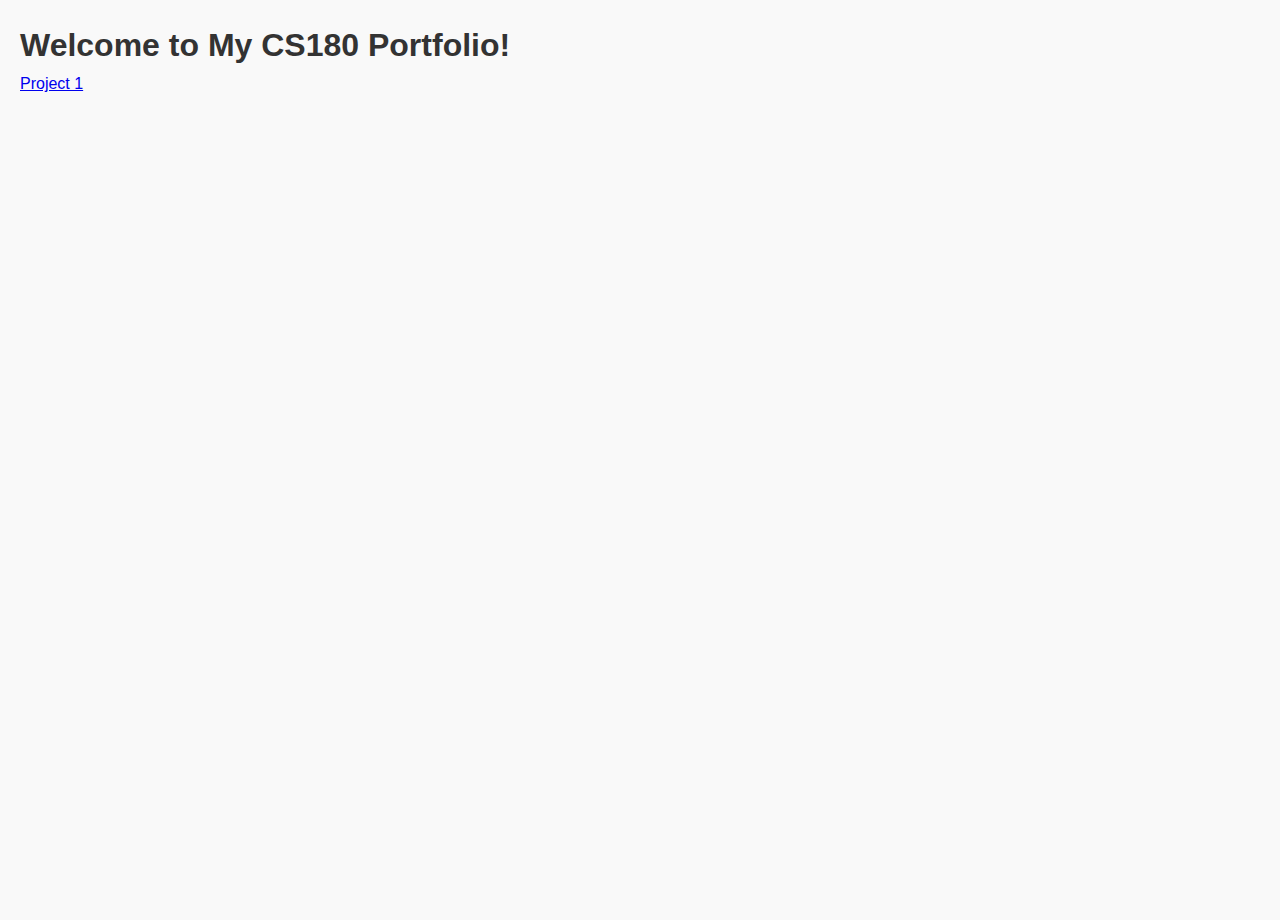
<file: index.html>
<!DOCTYPE html>
<html>
<head>
    <link rel="stylesheet" href="style.css">
    <title>My Portfolio</title>
    <style>
        body {
            font-family: Arial, sans-serif;
            margin: 20px;
        }
    </style>
</head>
<body>
    <h1>Welcome to My CS180 Portfolio!</h1>
    <a href="./proj1/index.html">Project 1</a>
</body>
</html>
</file>
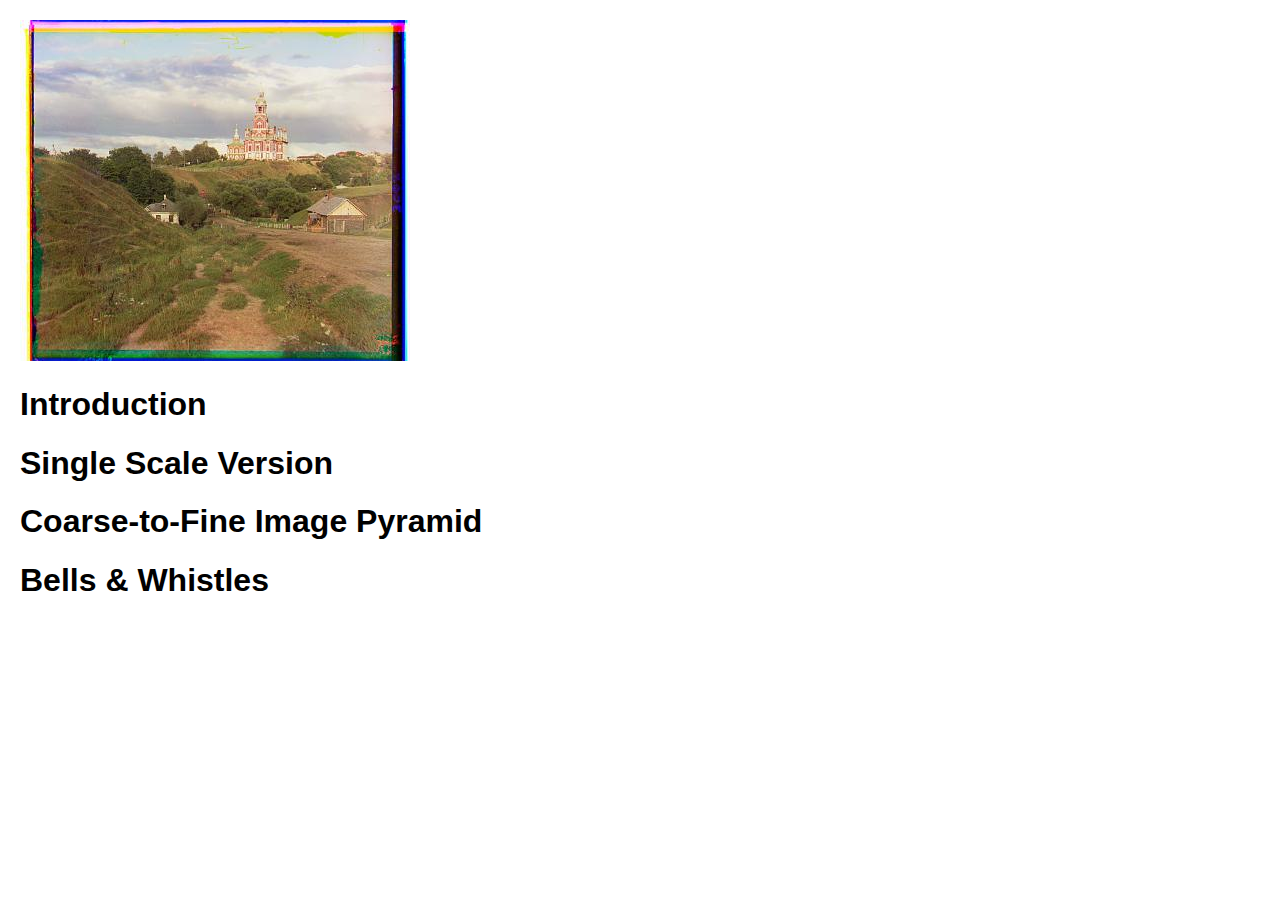
<file: proj1/index.html>
<!DOCTYPE html>
<html>
<head>
    <title>Project #1 - Images of the Russian Empire</title>
    <img src="outputs/cathedral_out.jpg" alt="My First Image" />
    <style>
        body {
            font-family: Arial, sans-serif;
            margin: 20px;
        }
    </style>
</head>
<body>
    <h1>Introduction</h1>
    <h1>Single Scale Version</h1>
    <h1>Coarse-to-Fine Image Pyramid</h1>
    <h1>Bells & Whistles</h1>
</body>
</html>
</file>
<file: style.css>
/* Basic CSS Reset */
* {
    margin: 0;
    padding: 0;
    box-sizing: border-box;
}

html, body {
    height: 100%;
    font-family: Arial, sans-serif;
    line-height: 1.6;
    color: #333;
    background-color: #f9f9f9;
}

/* Container */
.container {
    width: 90%;
    max-width: 1200px;
    margin: 0 auto;
    padding: 20px;
}

/* Header */
header {
    background-color: #333;
    color: #fff;
    padding: 20px 0;
    text-align: center;
}

header h1 {
    margin: 0;
    font-size: 2em;
}

/* Navigation */
nav {
    margin: 20px 0;
    background-color: #444;
}

nav ul {
    list-style: none;
    padding: 10px;
    display: flex;
    justify-content: space-around;
}

nav ul li {
    margin: 0;
}

nav ul li a {
    color: #fff;
    text-decoration: none;
    padding: 10px 20px;
    display: block;
    border-radius: 5px;
    transition: background 0.3s ease;
}

nav ul li a:hover {
    background-color: #555;
}

/* Main Content */
main {
    padding: 20px 0;
}

h2 {
    margin-bottom: 20px;
    font-size: 1.75em;
    color: #333;
}

p {
    margin-bottom: 20px;
    line-height: 1.5;
}

/* Footer */
footer {
    background-color: #333;
    color: #fff;
    text-align: center;
    padding: 10px 0;
    margin-top: 20px;
}

/* Utility Classes */
.text-center {
    text-align: center;
}

.mt-20 {
    margin-top: 20px;
}

.mb-20 {
    margin-bottom: 20px;
}

/* Responsive Design */
@media (max-width: 768px) {
    nav ul {
        flex-direction: column;
        text-align: center;
    }
    
    .container {
        width: 100%;
        padding: 10px;
    }
}
</file>
